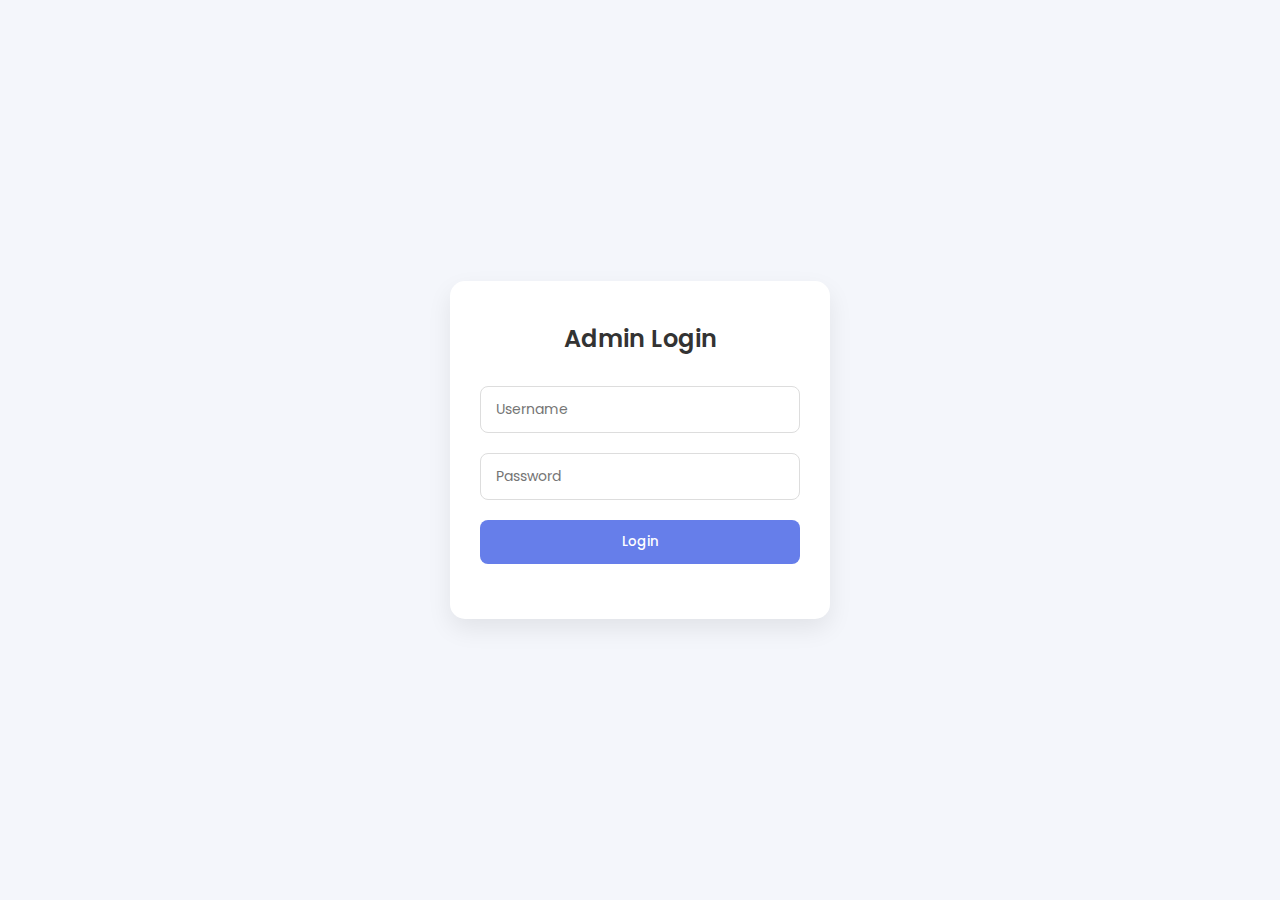
<file: index.html>
<!DOCTYPE html>
<html lang="en">
<head>
<meta charset="UTF-8">
<meta name="viewport" content="width=device-width, initial-scale=1.0">
<title>Admin Login</title>

<link href="https://fonts.googleapis.com/css2?family=Poppins:wght@300;400;600&display=swap" rel="stylesheet">

<style>

*{
  margin:0;
  padding:0;
  box-sizing:border-box;
  font-family: 'Poppins', sans-serif;
}

body{
  height:100vh;
  display:flex;
  justify-content:center;
  align-items:center;
  background:#f4f6fb;   /* Light soft background */
  padding:20px;
}

#loginCard{
  width:100%;
  max-width:380px;
  padding:40px 30px;
  border-radius:15px;
  background:#ffffff;
  box-shadow:0 10px 25px rgba(0,0,0,0.08);
  animation: fadeIn 0.6s ease;
}

h2{
  text-align:center;
  margin-bottom:30px;
  font-weight:600;
  color:#333;
}

.input-group{
  margin-bottom:20px;
}

input{
  width:100%;
  padding:12px 15px;
  border-radius:8px;
  border:1px solid #ddd;
  font-size:14px;
  transition:0.3s;
}

input:focus{
  border-color:#667eea;
  box-shadow:0 0 0 3px rgba(102,126,234,0.15);
  outline:none;
}

button{
  width:100%;
  padding:12px;
  border:none;
  border-radius:8px;
  background:#667eea;
  color:white;
  font-weight:500;
  cursor:pointer;
  transition:0.3s;
}

button:hover{
  background:#5a67d8;
}

#loginError{
  margin-top:15px;
  text-align:center;
  font-size:14px;
  color:#e74c3c;
}

@keyframes fadeIn{
  from{opacity:0; transform:translateY(15px);}
  to{opacity:1; transform:translateY(0);}
}

/* Mobile */
@media (max-width:400px){
  #loginCard{
    padding:30px 20px;
  }
}

</style>
</head>

<body>

<div id="loginCard">
  <h2>Admin Login</h2>

  <div class="input-group">
    <input type="text" id="username" placeholder="Username">
  </div>

  <div class="input-group">
    <input type="password" id="password" placeholder="Password">
  </div>

  <button onclick="login()">Login</button>
  <div id="loginError"></div>
</div>

<script src="js/auth.js"></script>

</body>
</html>
</file>
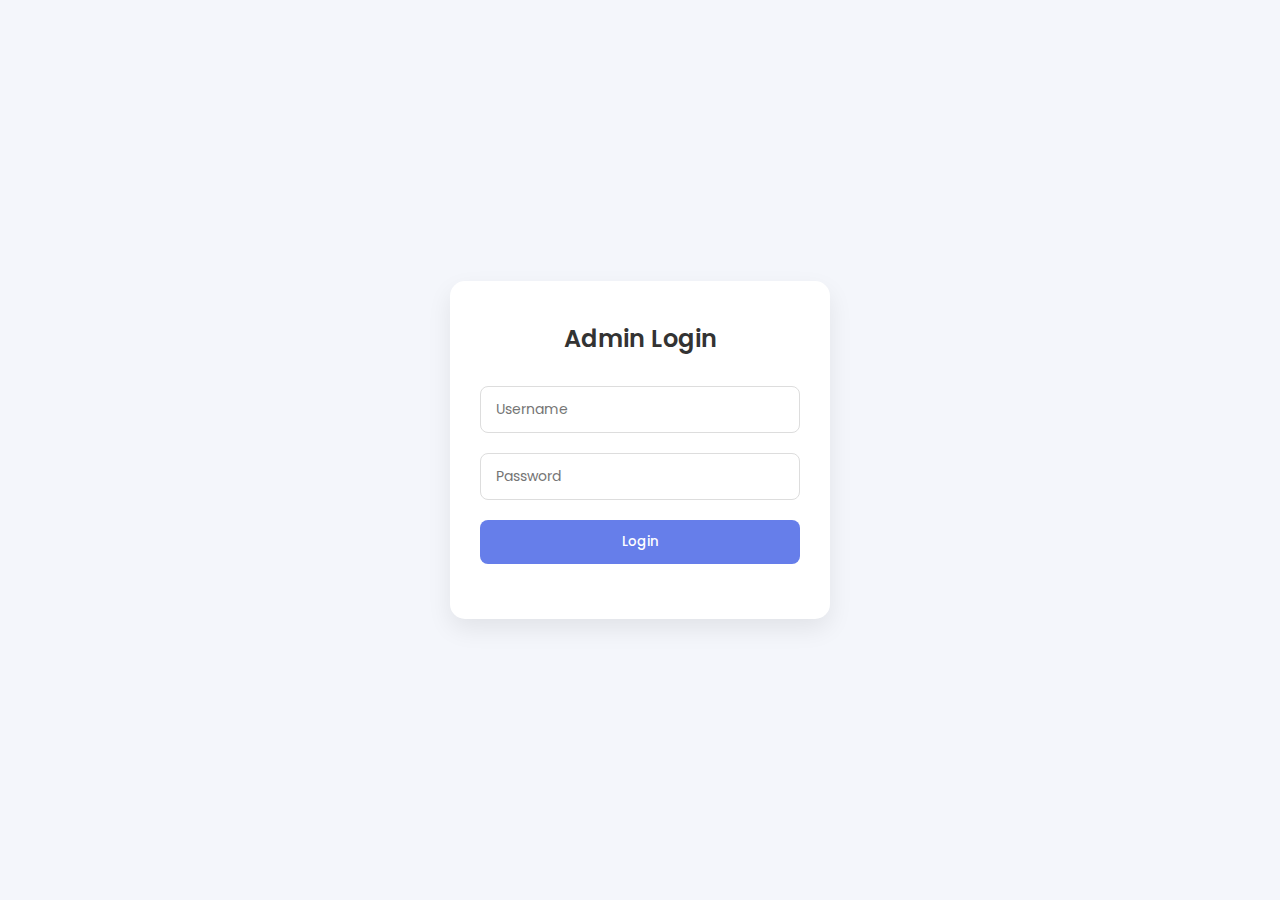
<file: dashboard.html>
<body>
  <head>
  <meta charset="UTF-8">
  <title>Admin Dashboard</title>
  <link rel="stylesheet" href="css/dashboard.css">
</head>

  <div id="dashboardContent">
    <div class="header-row">
      <h2>Welcome, Admin!</h2>
      <button class="logout-btn" onclick="logout()">Logout</button>
    </div>

    <!-- Summary Cards -->
    <div class="cards">
      <div class="card"><h3>Users</h3><p>10</p></div>
      <div class="card"><h3>Records</h3><p id="recordsCount">2</p></div>
      <div class="card"><h3>Reports</h3><p>5</p></div>
      <div class="card"><h3>Notifications</h3><p>3</p></div>
    </div>

    <h3>Records</h3>

    <!-- Message Container -->
    <div id="message" style="color: green; margin: 10px 0;"></div>

    <!-- Add / Search / Filter -->
    <button onclick="addRecord()">Add Record</button>
    <input type="text" id="searchInput" placeholder="Search..." oninput="searchRecords()">
    <select id="statusFilter" onchange="filterRecords()">
      <option value="All">All</option>
      <option value="Active">Active</option>
      <option value="Inactive">Inactive</option>
    </select>

    <!-- Records Table -->
    <table id="recordsTable" aria-label="Records Table">
      <thead>
        <tr>
          <th>ID</th>
          <th>Name</th>
          <th>Status</th>
          <th>Actions</th>
        </tr>
      </thead>
      <tbody>
        <!-- Records will be rendered here -->
      </tbody>
    </table>
  </div>

  <script src="js/dashboard.js"></script>
</body>
</file>
<file: css/dashboard.css>
body {
  font-family: Arial, sans-serif;
  margin: 0;
  background: #f4f6f9;
}

.container {
  padding: 20px;
}

/* Header */
.header-row {
  display: flex;
  justify-content: space-between;
  align-items: center;
  margin-bottom: 20px;
}

.logout-btn {
  background: #ff4d4f;
  color: white;
  padding: 8px 14px;
  border-radius: 5px;
  border: none;
  cursor: pointer;
}

/* Cards */
.cards {
  display: flex;
  gap: 15px;
  margin-bottom: 20px;
}

.card {
  flex: 1;
  background: white;
  padding: 15px;
  border-radius: 8px;
  text-align: center;
  box-shadow: 0 3px 8px rgba(0,0,0,0.1);
}

/* Controls */
.controls {
  display: flex;
  gap: 10px;
  margin-bottom: 15px;
}

.controls input,
.controls select {
  padding: 8px;
}

/* Buttons */
button {
  padding: 8px 12px;
  border: none;
  border-radius: 5px;
  cursor: pointer;
}

.add-btn {
  background: #28a745;
  color: white;
}

.edit-btn {
  background: #ffc107;
}

.delete-btn {
  background: #dc3545;
  color: white;
}

.status-btn {
  background: #667eea;
  color: white;
}

/* Action Buttons Layout */
.action-buttons {
  display: flex;
  gap: 5px;
  justify-content: center;
  flex-wrap: wrap;
}

/* Table */
.table-wrapper {
  overflow-x: auto;
}

table {
  width: 100%;
  border-collapse: collapse;
  background: white;
}

th, td {
  padding: 10px;
  border: 1px solid #ddd;
  text-align: center;
}

th {
  background: #667eea;
  color: white;
}

/* Status badges */
.status-active { color: green; font-weight: bold; }
.status-inactive { color: red; font-weight: bold; }
.status-approved { color: orange; font-weight: bold; }

#message {
  margin: 10px 0;
  font-weight: bold;
}

/* RESPONSIVE */
@media (max-width: 768px) {

  .header-row {
    flex-direction: column;
    align-items: flex-start;
    gap: 10px;
  }

  .cards {
    flex-direction: column;
  }

  .controls {
    flex-direction: column;
  }

  .action-buttons {
    flex-direction: column;
  }

  button {
    width: 100%;
  }
}
</file>
